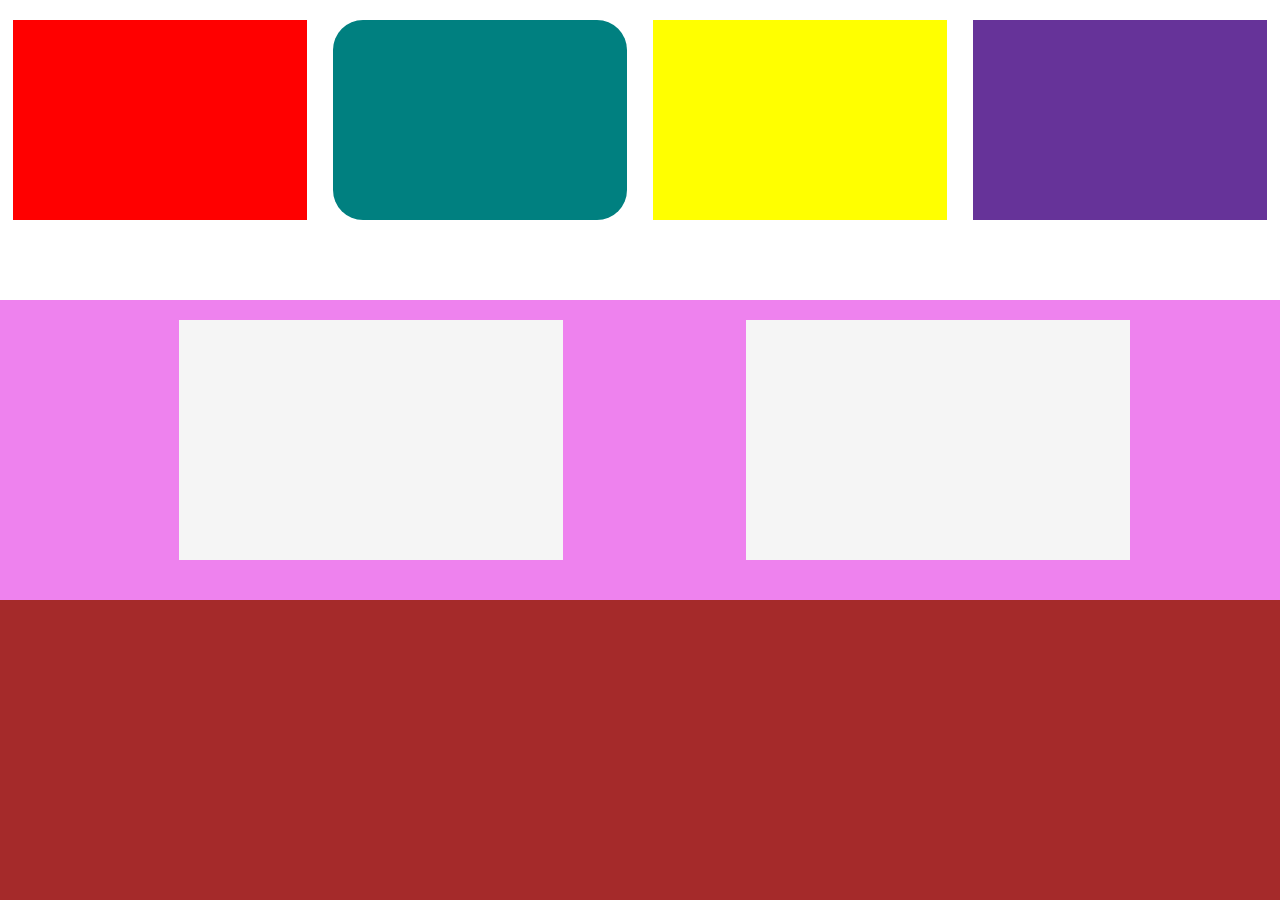
<file: html/cajas.html>
<!DOCTYPE html>
<html lang="es">
<head>
    <meta charset="UTF-8">
    <meta http-equiv="X-UA-Compatible">
    <meta name="viewport" content="width=device-width, initial-scale=1.0">
    <title>Cajas</title>
    <link rel="stylesheet" href="./css/cajas.css">
</head>
<body>
    <div id="caja1">
        <div class="item"></div>
        <div class="item borde"></div>
        <div class="item"></div>
        <div class="item"></div>
    </div>
    <div id="caja2">
        <div class="item2"></div>
        <div class="item2"></div>
    </div>
</body>
</html>
</file>
<file: html/css/cajas.css>
*{
    margin: 0px;
    padding: 0px;
}
body{
    background-color: brown;
    min-height: 600px;
}
#caja1{
    width: 100%;
    height: 300px;
    background-color: white;
}
#caja1 .item{
    width: 23%;
    height: 200px;
    float:left;
    margin-left: 1%;
    margin-right: 1%;
    margin-top: 20px;
    background-color: teal;
}
#caja1 .item:first-child{
    background-color: red;
}
#caja1 .item:nth-child(3){
    background-color: yellow;
}
#caja1 .item:last-child{
    background-color: rebeccapurple;
}
.borde{
    border-radius: 30px;
}
#caja2{
    width: 100%;
    height: 300px;
    background-color: violet;
}
#caja2 .item2{
    background-color: whitesmoke;
    width: 30%;
    height: 80%;
    display: inline-block;
    margin-left: 14%;
    margin-top: 20px;
}
</file>
